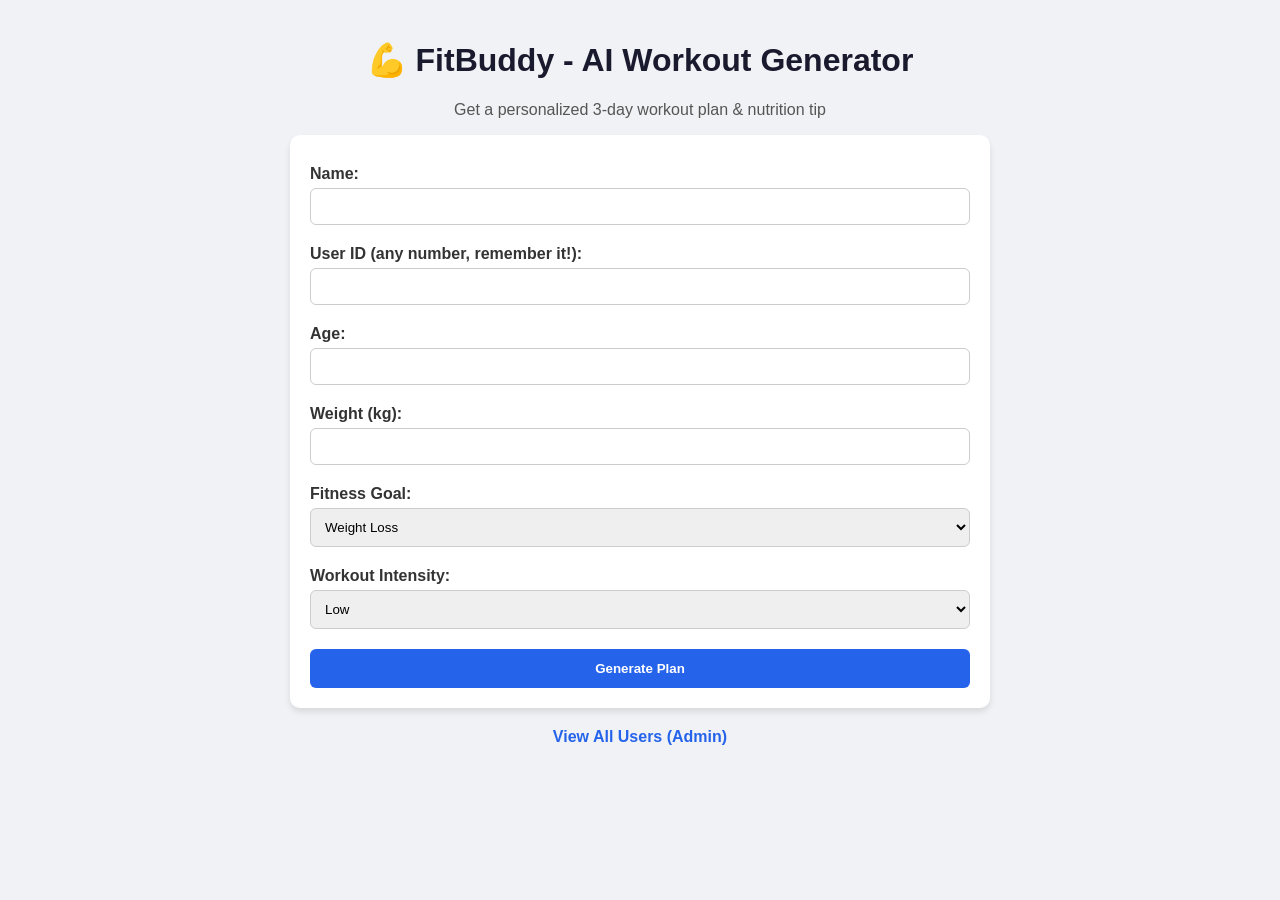
<file: templates/index.html>
<!DOCTYPE html>
<html lang="en">
<head>
    <meta charset="UTF-8">
    <title>FitBuddy - AI Workout Generator</title>
    <link rel="stylesheet" href="/static/style.css">
</head>
<body>
    <div class="container">
        <h1>💪 FitBuddy - AI Workout Generator</h1>
        <p>Get a personalized 3-day workout plan & nutrition tip</p>

        <form action="/generate-workout" method="post" class="card">
            <label>Name:</label>
            <input type="text" name="username" required>

            <label>User ID (any number, remember it!):</label>
            <input type="number" name="user_id" required>

            <label>Age:</label>
            <input type="number" name="age" required>

            <label>Weight (kg):</label>
            <input type="number" step="0.1" name="weight" required>

            <label>Fitness Goal:</label>
            <select name="goal" required>
                <option value="weight loss">Weight Loss</option>
                <option value="muscle gain">Muscle Gain</option>
                <option value="general fitness">General Fitness</option>
            </select>

            <label>Workout Intensity:</label>
            <select name="intensity" required>
                <option value="low">Low</option>
                <option value="medium">Medium</option>
                <option value="high">High</option>
            </select>

            <button type="submit">Generate Plan</button>
        </form>

        <p style="text-align:center;">
            <a href="/view-all-users">View All Users (Admin)</a>
        </p>
    </div>
</body>
</html>
</file>
<file: static/style.css>
body {
    font-family: 'Segoe UI', Tahoma, sans-serif;
    background: #f0f2f5;
    margin: 0;
    padding: 20px;
}
.container { max-width: 700px; margin: 0 auto; }
.container-wide { max-width: 1400px; margin: 0 auto; }
h1 { text-align: center; color: #1a1a2e; }
p { color: #555; text-align: center; }
.card {
    background: white;
    padding: 20px;
    border-radius: 10px;
    box-shadow: 0 4px 6px rgba(0,0,0,0.1);
    margin-bottom: 20px;
}
h3 { margin-top: 0; color: #2563eb; }
label { display: block; margin-top: 10px; font-weight: bold; color: #333; }
input, select, textarea {
    width: 100%; padding: 10px; margin: 5px 0 10px 0;
    border-radius: 6px; border: 1px solid #ccc;
    box-sizing: border-box; font-family: inherit;
}
button {
    background: #2563eb; color: white; cursor: pointer;
    border: none; padding: 12px 20px; border-radius: 6px;
    font-weight: bold; width: 100%; margin-top: 10px;
}
button:hover { background: #1d4ed8; }
pre {
    background: #f8fafc; padding: 15px;
    border-radius: 8px; white-space: pre-wrap;
    border-left: 4px solid #2563eb;
    font-family: 'Consolas', monospace; font-size: 14px;
}
table {
    width: 100%; border-collapse: collapse; background: white;
    border-radius: 10px; overflow: hidden; margin-bottom: 20px;
}
th, td {
    padding: 10px; border: 1px solid #ddd;
    text-align: left; vertical-align: top;
    font-size: 13px;
}
th { background: #2563eb; color: white; }
a { color: #2563eb; text-decoration: none; font-weight: bold; }
.error { color: red; font-weight: bold; text-align: center; }
</file>
